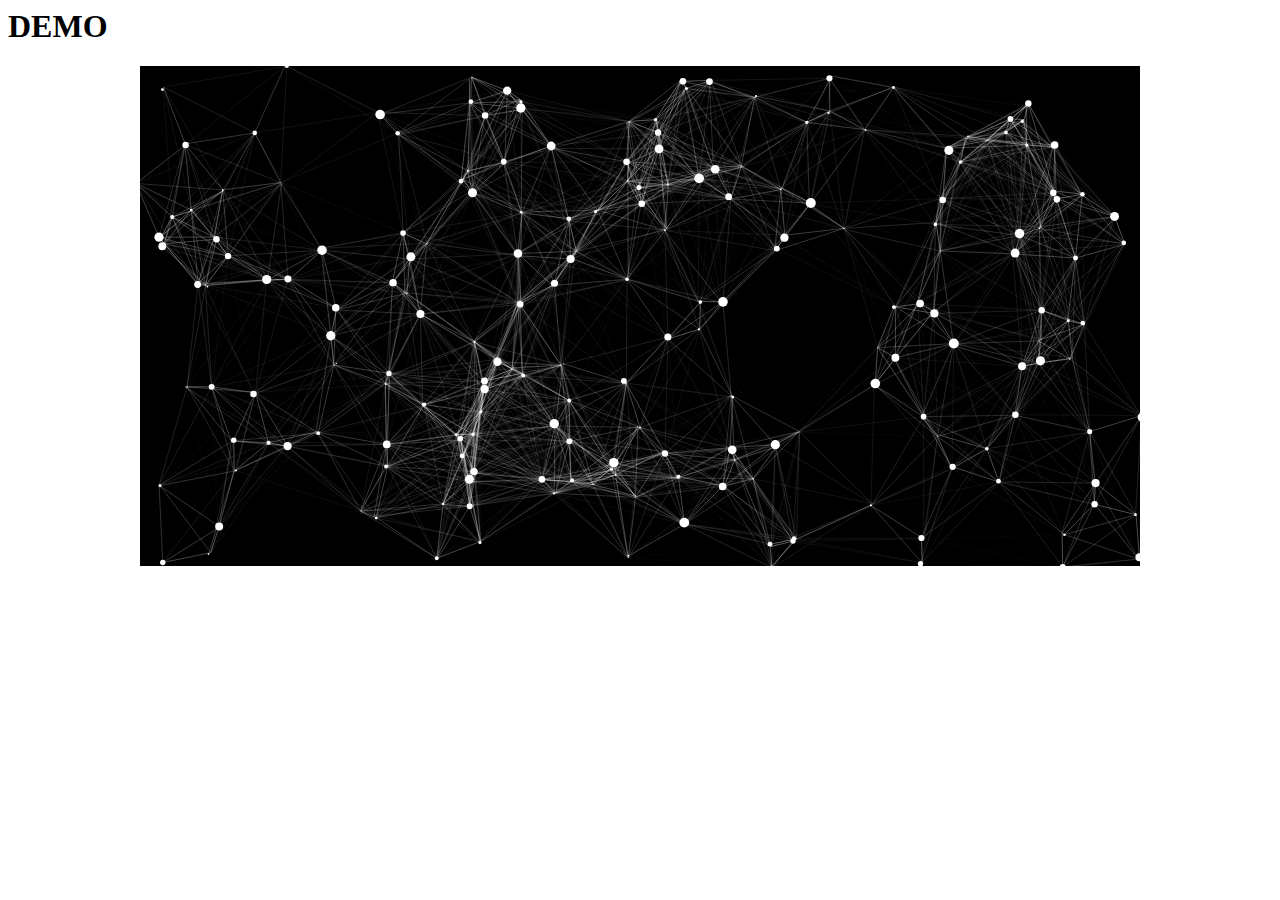
<file: particles/index.html>
<html>
  <head>
    <link rel="stylesheet" href="style.css">
  </head>
  <body>
    <h1>DEMO</h1>
    <div id="hoge">
      <canvas class="particles-js-canvas-el" width="1000" height="500" style="width: 100%; height: 100%;"></canvas>
    </div>
    <script src="particles.js"></script>
    <script src="setting.js"></script>
  </body>
</html>
</file>
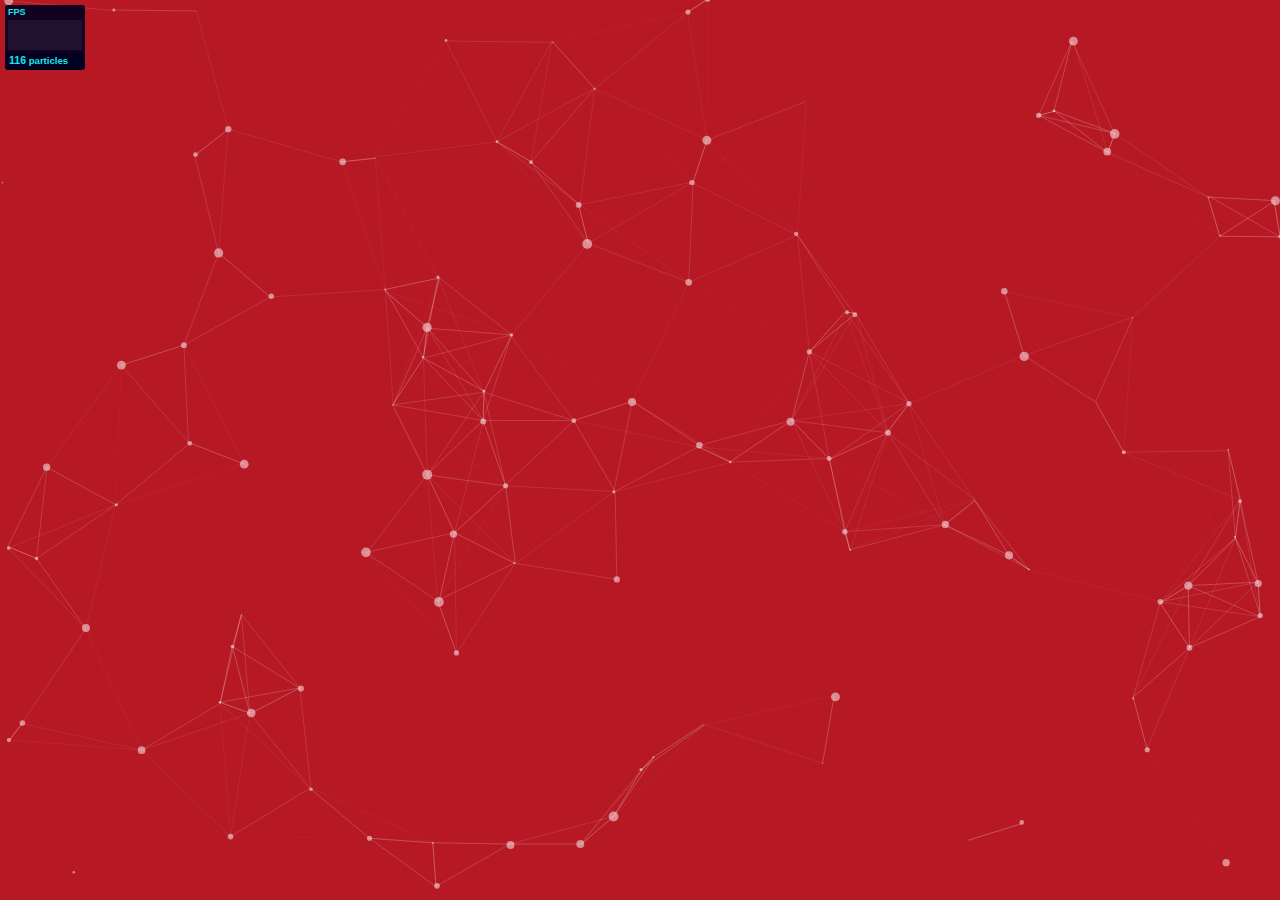
<file: particles/particles.js-master/demo/index.html>
<!DOCTYPE html>
<html lang="en">
<head>
  <meta charset="utf-8">
  <title>particles.js</title>
  <meta name="description" content="particles.js is a lightweight JavaScript library for creating particles.">
  <meta name="author" content="Vincent Garreau" />
  <meta name="viewport" content="width=device-width, initial-scale=1.0, minimum-scale=1.0, maximum-scale=1.0, user-scalable=no">
  <link rel="stylesheet" media="screen" href="css/style.css">
</head>
<body>

<!-- count particles -->
<div class="count-particles">
  <span class="js-count-particles">--</span> particles
</div>

<!-- particles.js container -->
<div id="particles-js"></div>

<!-- scripts -->
<script src="../particles.js"></script>
<script src="js/app.js"></script>

<!-- stats.js -->
<script src="js/lib/stats.js"></script>
<script>
  var count_particles, stats, update;
  stats = new Stats;
  stats.setMode(0);
  stats.domElement.style.position = 'absolute';
  stats.domElement.style.left = '0px';
  stats.domElement.style.top = '0px';
  document.body.appendChild(stats.domElement);
  count_particles = document.querySelector('.js-count-particles');
  update = function() {
    stats.begin();
    stats.end();
    if (window.pJSDom[0].pJS.particles && window.pJSDom[0].pJS.particles.array) {
      count_particles.innerText = window.pJSDom[0].pJS.particles.array.length;
    }
    requestAnimationFrame(update);
  };
  requestAnimationFrame(update);
</script>

</body>
</html>
</file>
<file: particles/style.css>
#hoge{
  width:1000px;
  height:500px;
  margin:0 auto;
  background-color:#000;
}
</file>
<file: particles/particles.js-master/demo/css/style.css>
/* =============================================================================
   HTML5 CSS Reset Minified - Eric Meyer
   ========================================================================== */

html,body,div,span,object,iframe,h1,h2,h3,h4,h5,h6,p,blockquote,pre,abbr,address,cite,code,del,dfn,em,img,ins,kbd,q,samp,small,strong,sub,sup,var,b,i,dl,dt,dd,ol,ul,li,fieldset,form,label,legend,table,caption,tbody,tfoot,thead,tr,th,td,article,aside,canvas,details,figcaption,figure,footer,header,hgroup,menu,nav,section,summary,time,mark,audio,video{margin:0;padding:0;border:0;outline:0;font-size:100%;vertical-align:baseline;background:transparent}
body{line-height:1}
article,aside,details,figcaption,figure,footer,header,hgroup,menu,nav,section{display:block}
nav ul{list-style:none}
blockquote,q{quotes:none}
blockquote:before,blockquote:after,q:before,q:after{content:none}
a{margin:0;padding:0;font-size:100%;vertical-align:baseline;background:transparent;text-decoration:none}
mark{background-color:#ff9;color:#000;font-style:italic;font-weight:bold}
del{text-decoration:line-through}
abbr[title],dfn[title]{border-bottom:1px dotted;cursor:help}
table{border-collapse:collapse;border-spacing:0}
hr{display:block;height:1px;border:0;border-top:1px solid #ccc;margin:1em 0;padding:0}
input,select{vertical-align:middle}
li{list-style:none}


/* =============================================================================
   My CSS
   ========================================================================== */

/* ---- base ---- */

html,body{ 
	width:100%;
	height:100%;
	background:#111;
}

html{
  -webkit-tap-highlight-color: rgba(0, 0, 0, 0);
}

body{
  font:normal 75% Arial, Helvetica, sans-serif;
}

canvas{
  display:block;
  vertical-align:bottom;
}


/* ---- stats.js ---- */

.count-particles{
  background: #000022;
  position: absolute;
  top: 48px;
  left: 0;
  width: 80px;
  color: #13E8E9;
  font-size: .8em;
  text-align: left;
  text-indent: 4px;
  line-height: 14px;
  padding-bottom: 2px;
  font-family: Helvetica, Arial, sans-serif;
  font-weight: bold;
}

.js-count-particles{
  font-size: 1.1em;
}

#stats,
.count-particles{
  -webkit-user-select: none;
  margin-top: 5px;
  margin-left: 5px;
}

#stats{
  border-radius: 3px 3px 0 0;
  overflow: hidden;
}

.count-particles{
  border-radius: 0 0 3px 3px;
}


/* ---- particles.js container ---- */

#particles-js{
  width: 100%;
  height: 100%;
  background-color: #b61924;
  background-image: url('');
  background-size: cover;
  background-position: 50% 50%;
  background-repeat: no-repeat;
}
</file>
